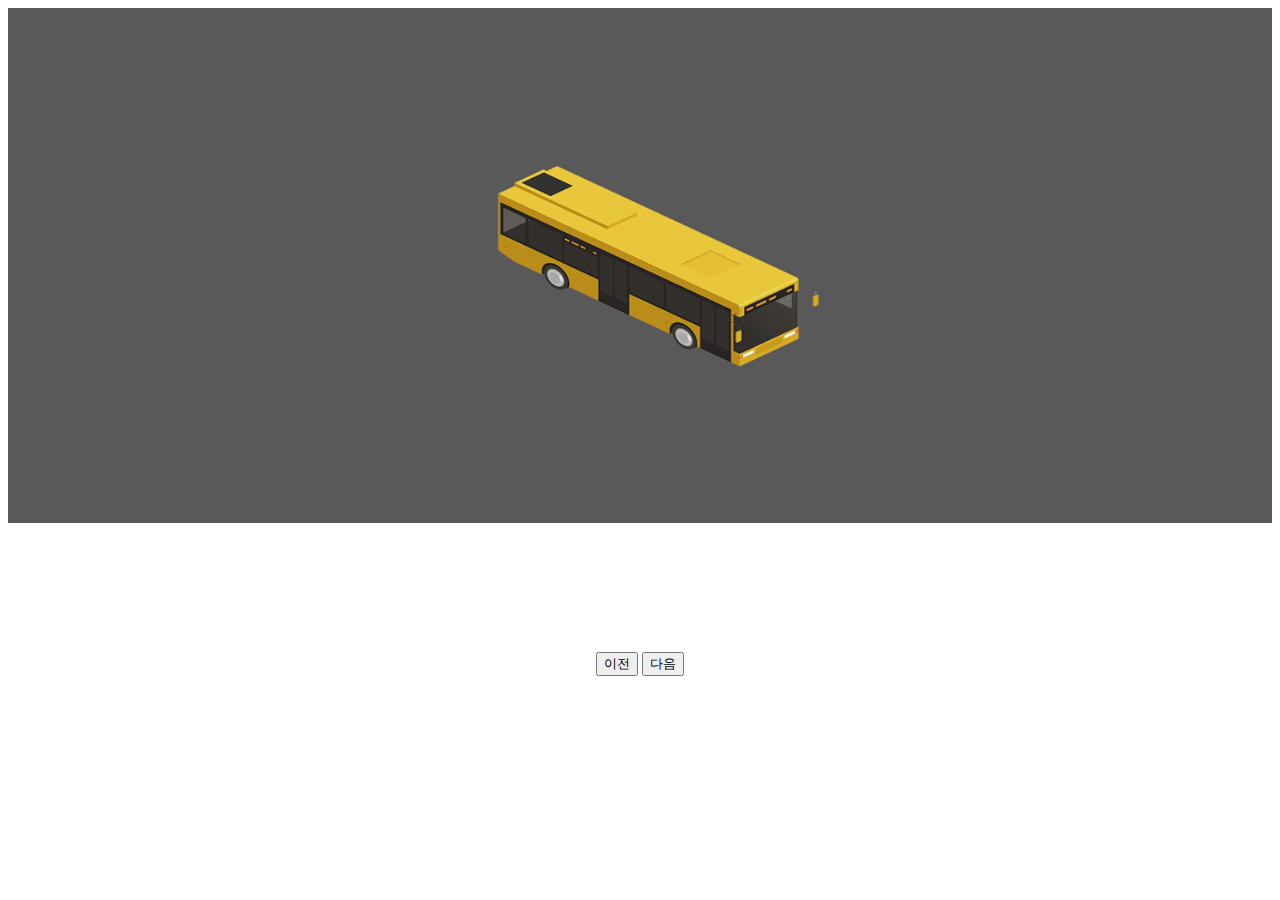
<file: carousel/JeongYoonJo/index.html>
<!DOCTYPE html>
<html lang="ko">

<head>
  <meta charset="UTF-8">
  <meta http-equiv="X-UA-Compatible" content="IE=edge">
  <meta name="viewport" content="width=device-width, initial-scale=1.0">
  <title>Document</title>
  <link rel="stylesheet" href="./style/style.css">
  <script defer src="./js/main.js"></script>
</head>

<body>
  <div class="slide">
    <div class="slide-container">
      <div class="slide-box">
        <img src="./images/car1.png" alt="car1">
      </div>
      <div class="slide_-box">
        <img src="./images/car2.png" alt="car2">
      </div>
      <div class="slide-box">
        <img src="./images/car3.png" alt="car3">
      </div>
    </div>
  </div>

  <div class="btn">
    <button class="before">이전</button>
    <button class="next">다음</button>
  </div>

</body>

</html>
</file>
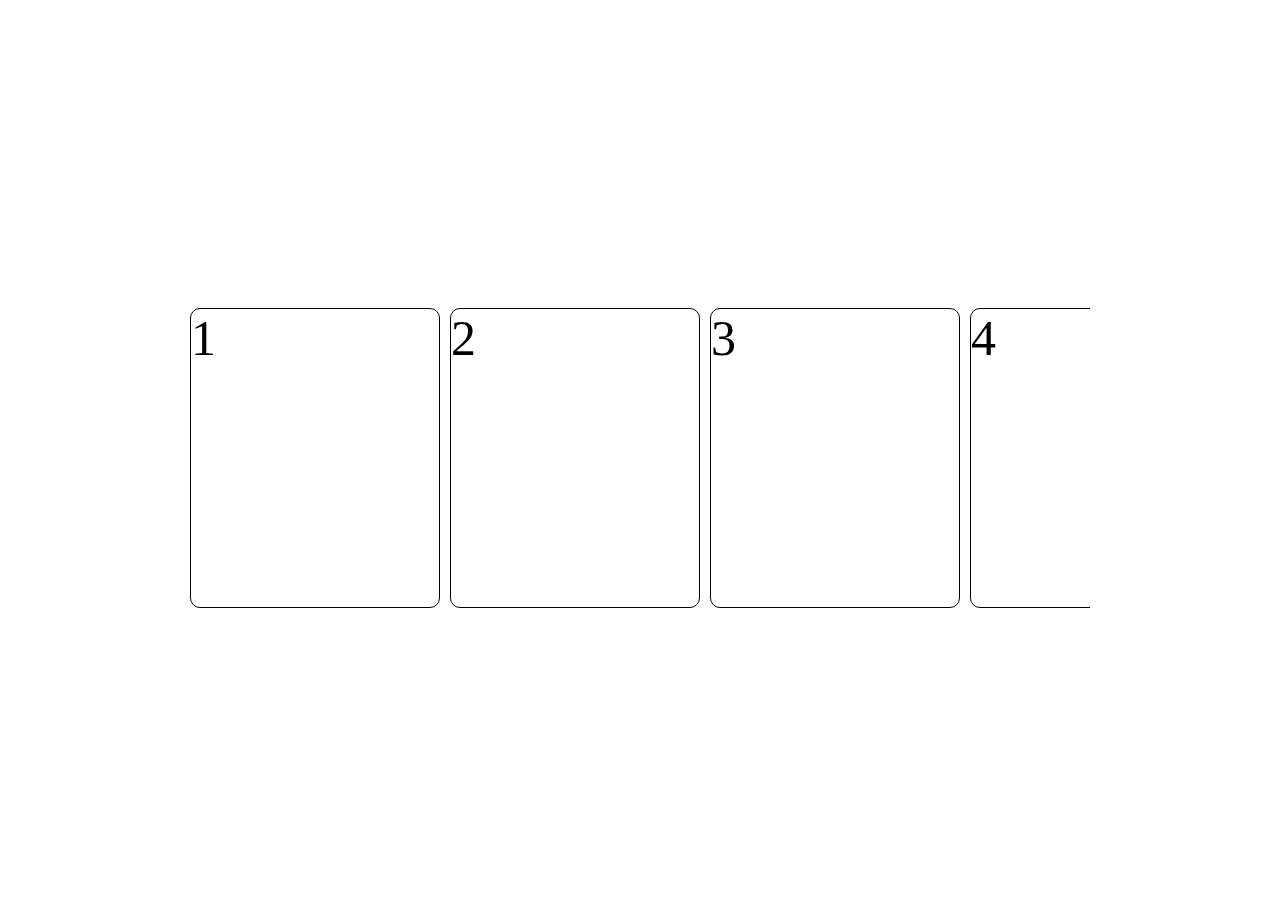
<file: carousel/LeeChanYoung/index.html>
<!DOCTYPE html>
<html lang="en">
  <head>
    <meta charset="UTF-8" />
    <meta http-equiv="X-UA-Compatible" content="IE=edge" />
    <meta name="viewport" content="width=device-width, initial-scale=1.0" />
    <title>Document</title>
    <link rel="stylesheet" href="./main.css" />
  </head>

  <body>
    <div class="container">
      <div class="items">
        <div class="item">
          <span>1</span>
        </div>
        <div class="item">
          <span>2</span>
        </div>
        <div class="item">
          <span>3</span>
        </div>
        <div class="item">
          <span>4</span>
        </div>
        <div class="item">
          <span>5</span>
        </div>
        <div class="item">
          <span>6</span>
        </div>
      </div>
    </div>

    <script src="main.js"></script>
  </body>
</html>
</file>
<file: carousel/JeongYoonJo/style/style.css>
.slide {
  overflow: hidden;
}

.slide-container {
  display: flex;
  transition: all 1s;
  width: 300vw;
}

.slide-box {
  width: 100vw;
}
img {
  width: 100%;
  height: 80%;
}
.btn {
  text-align: center;
}
</file>
<file: carousel/LeeChanYoung/main.css>
body {
  display: flex;
  justify-content: center;
  align-items: center;
  min-height: 100vh;
}

*,
*::before,
*::after {
  box-sizing: border-box;
}

img {
  width: 100%;
  height: 80%;
}

.container {
  width: 900px;
  height: 300px;
  overflow: hidden;
  position: relative;
}

.items {
  display: grid;
  grid-template-columns: repeat(6, 250px);
  gap: 10px;
  position: absolute;
  top: 0;
  left: 0;
  pointer-events: none;
}

.item {
  font-size: 50px;
  height: 300px;
  border-radius: 10px;
  border: 1px solid;
  overflow: hidden;
}
</file>
